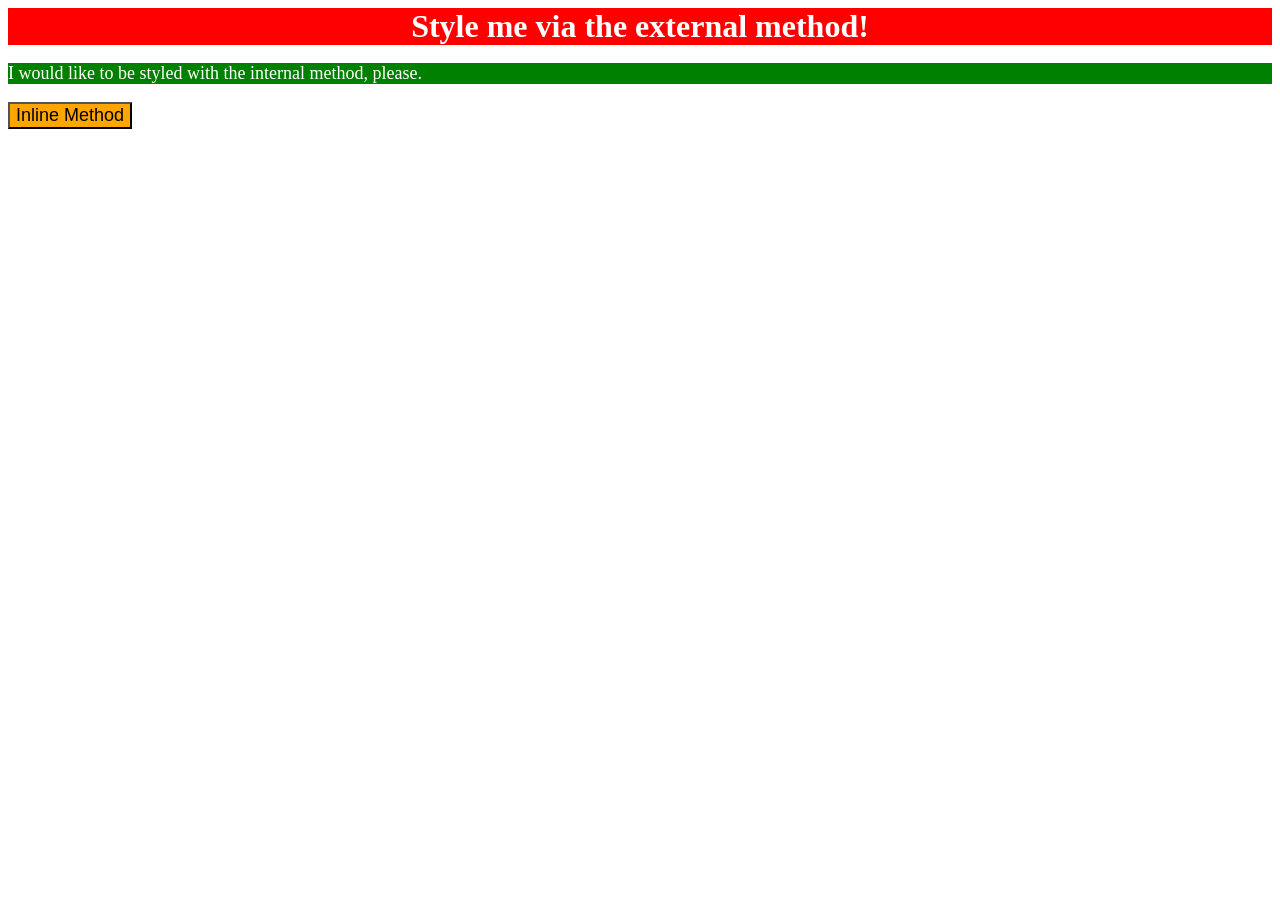
<file: foundations/intro-to-css/01-css-methods/index.html>
<!DOCTYPE html>
<html lang="en">
  <head>
    <link rel="stylesheet" href="style.css">
    <style>
      p{
        color: white;
        background-color: green;
        font-size: 18px;

      }


    </style>

    <meta charset="UTF-8">
    <meta http-equiv="X-UA-Compatible" content="IE=edge">
    <meta name="viewport" content="width=device-width, initial-scale=1.0">
    <title>Methods for Adding CSS</title>
  </head>
  <body>
    <div>Style me via the external method!</div>
    <p>I would like to be styled with the internal method, please.</p>
    <button style="color:black; background-color: orange; font-size: 18px;">Inline Method</button>
  </body>
</html>
</file>
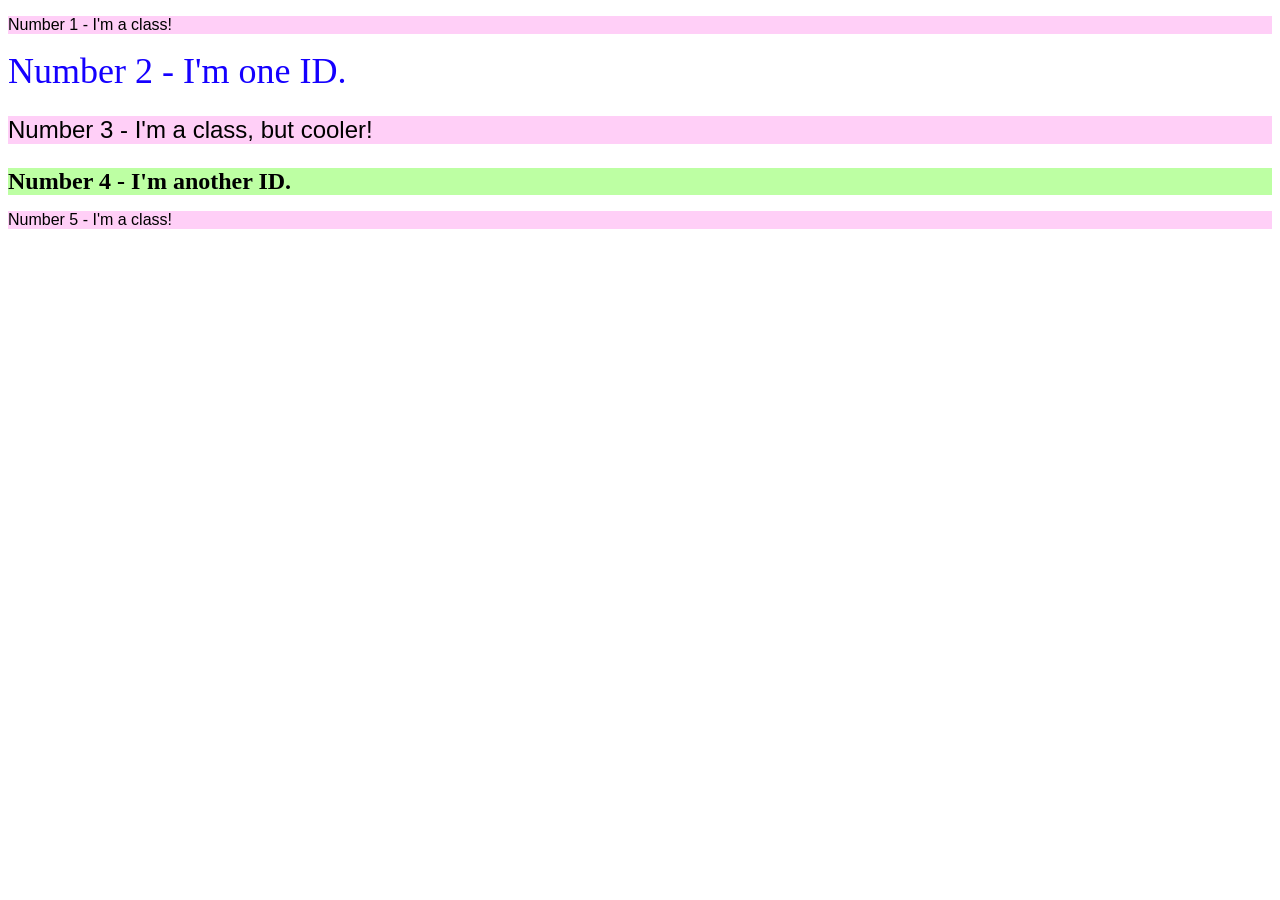
<file: foundations/intro-to-css/02-class-id-selectors/index.html>
<!DOCTYPE html>
<html lang="en">
  <head>
    <meta charset="UTF-8">
    <meta http-equiv="X-UA-Compatible" content="IE=edge">
    <meta name="viewport" content="width=device-width, initial-scale=1.0">
    <title>Class and ID Selectors</title>
    <link rel="stylesheet" href="style.css">
  </head>
  <body>
    <p class="odd_number">Number 1 - I'm a class!</p>
    <div id="two">Number 2 - I'm one ID.</div>
    <p class="odd_number three">Number 3 - I'm a class, but cooler!</p>
    
    <div id="four">Number 4 - I'm another ID.</div>
    <p class="odd_number">Number 5 - I'm a class!</p>
  </body>
</html>
</file>
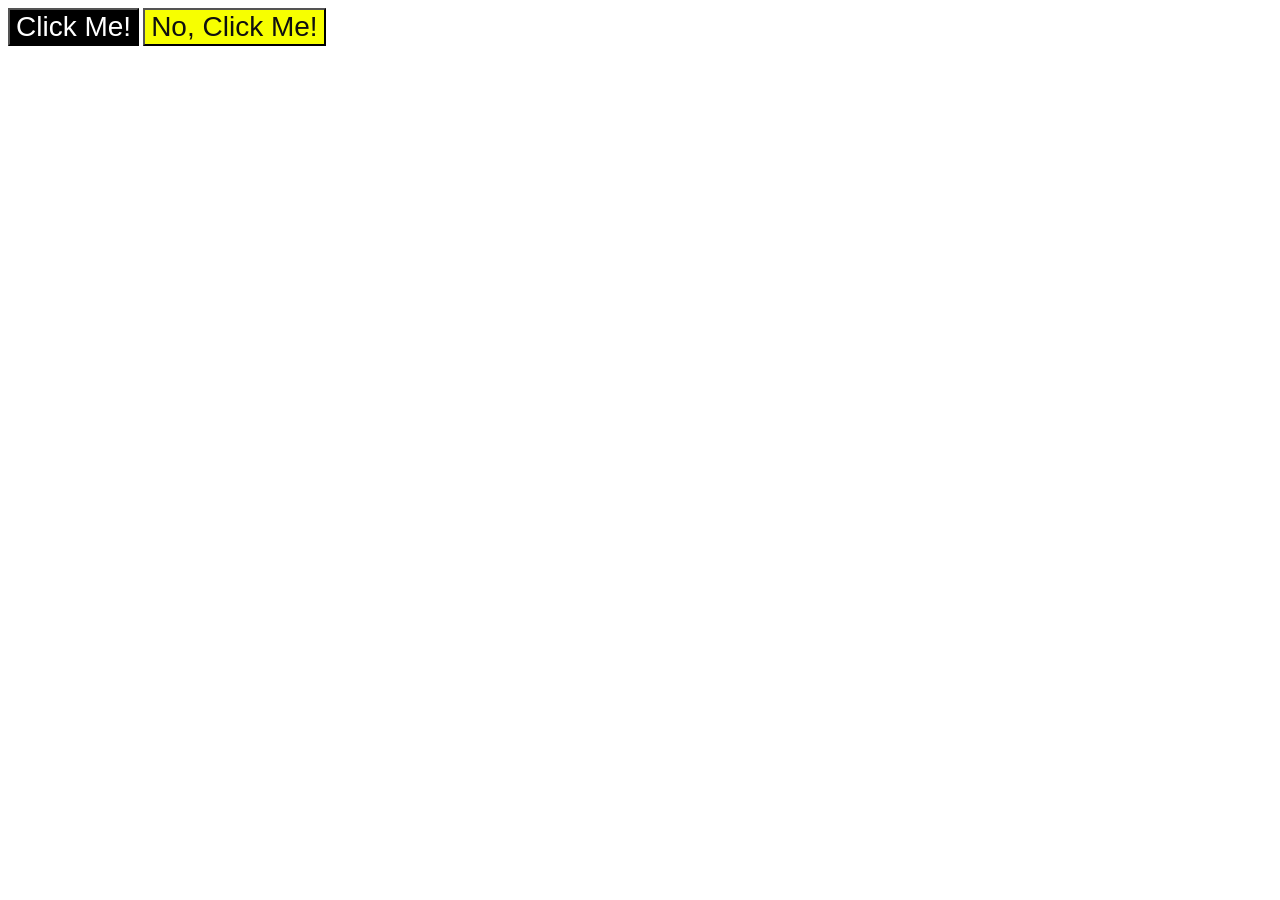
<file: foundations/intro-to-css/03-grouping-selectors/index.html>
<!DOCTYPE html>
<html lang="en">
  <head>
    <meta charset="UTF-8">
    <meta http-equiv="X-UA-Compatible" content="IE=edge">
    <meta name="viewport" content="width=device-width, initial-scale=1.0">
    <title>Grouping Selectors</title>
    <link rel="stylesheet" href="style.css">
  </head>
  <body>
    <button class="me">Click Me!</button>
    <button class="naur_me">No, Click Me!</button>
  </body>
</html>
</file>
<file: foundations/intro-to-css/01-css-methods/style.css>
div{
    color: white;
    background-color: red;
    font-size: 32px;
    font-weight: bold;
    text-align: center;
}
</file>
<file: foundations/intro-to-css/02-class-id-selectors/style.css>
/* Add CSS Styling */

.odd_number{
    background-color: #ffcff7;
    font-family: Verdana,DejavuSans,sans-serif ;

}

.three{

    font-size: 24px;
}

#two{
    color: #1500ff;
    font-size: 36px;

}

#four{
    background-color:#bdffa3;
    font-weight: bold;
    font-size: 24px;
    

}
</file>
<file: foundations/intro-to-css/03-grouping-selectors/style.css>
.me,
.naur_me{
    font-size: 28px;
    font-family: Helvetica,'Times New Roman', sans-serif;

}

.me{
    background-color: rgb(0,0,0);
    color: rgb(255,255,255);

}

.naur_me{
    color: hsl(81,2%,6%);
    background-color: hsl(62,100%,50%);

}
</file>
